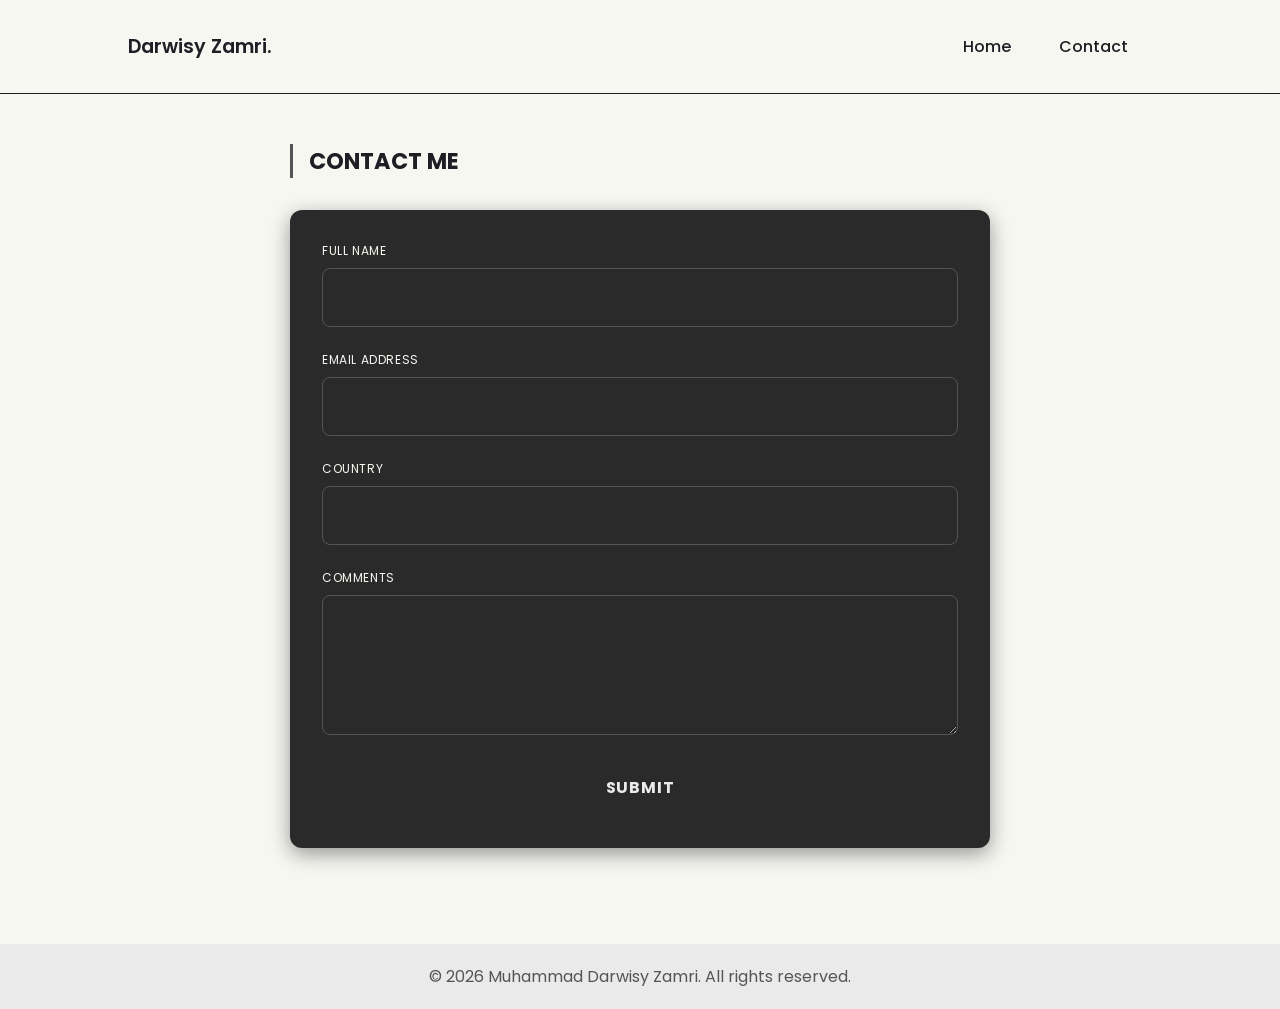
<file: contact.html>
<!DOCTYPE html>
<html lang="en">
<head>
  <meta charset="UTF-8">
  <meta name="viewport" content="width=device-width, initial-scale=1.0">
  <title>Contact | Muhammad Darwisy Zamri</title>
  <link rel="stylesheet" href="css/style.css">
  <script>
    function validateForm(event) {
      event.preventDefault();

      const name = document.getElementById("fullname").value.trim();
      const email = document.getElementById("email").value.trim();
      const country = document.getElementById("country").value.trim();
      const comments = document.getElementById("comments").value.trim();

      if (name === "" || email === "" || country === "" || comments === "") {
        alert("Please fill in all fields before submitting.");
        return false;
      }

      const emailPattern = /^[^ ]+@[^ ]+\.[a-z]{2,3}$/;
      if (!email.match(emailPattern)) {
        alert("Please enter a valid email address.");
        return false;
      }

      alert("Form submitted successfully!");
      document.getElementById("contactForm").reset();
      return true;
    }
  </script>
</head>
<body>
  <header>
    <a href="index.html" class="logo">Darwisy Zamri.</a>
    <nav>
      <ul class="navmenu">
        <li><a href="index.html">Home</a></li>
        <li><a href="contact.html" class="active">Contact</a></li>
      </ul>
    </nav>
  </header>

  <section class="contact">
    <h2 class="contact-heading">Contact Me</h2>
    <form id="contactForm" onsubmit="validateForm(event)">
      
      <div class="form-group">
        <label for="fullname">Full Name</label>
        <input type="text" id="fullname" name="fullname" required>
      </div>

      <div class="form-group">
        <label for="email">Email Address</label>
        <input type="email" id="email" name="email" required>
      </div>

      <div class="form-group">
        <label for="country">Country</label>
        <input type="text" id="country" name="country" required>
      </div>

      <div class="form-group">
        <label for="comments">Comments</label>
        <textarea id="comments" name="comments" required></textarea>
      </div>

      <button type="submit" class="submit-button">Submit</button>
    </form>
  </section>

  <footer>
    <p>&copy; 2026 Muhammad Darwisy Zamri. All rights reserved.</p>
  </footer>
</body>
</html>
</file>
<file: css/style.css>
@import url("https://fonts.googleapis.com/css2?family=Poppins:wght@400;500;600&display=swap");

* {
  box-sizing: border-box;
  padding: 0;
  margin: 0;
  font-family: "Poppins", sans-serif;
  text-decoration: none;
  list-style: none;
}
body {
  background-color: #f7f7f2;
  color: #1e1e24;
}
header {
  position: fixed;
  width: 100%;
  top: 0;
  right: 0;
  z-index: 1000;
  display: flex;
  align-items: center;
  justify-content: space-between;
  border-bottom: 1px solid #1e1e24;
  backdrop-filter: blur(8px);
  padding: 2rem 8rem;
}
.logo {
  color: #1e1e24;
  font-size: 1.2rem;
  font-weight: 600;
}
.navmenu {
  display: flex;
}
.navmenu a {
  display: inline-block;
  margin: 0 1.5rem;
  color: #1e1e24;
  font-weight: 500;
  transition: all 0.6s;
}
.navmenu a:hover {
  transform: translateY(-5px);
}
.home {
  width: 100%;
  height: 100vh;
  display: grid;
  grid-template-columns: repeat(2, 1fr);
  align-items: center;
  padding: 2rem 5rem 0 18rem;
  gap: 1rem;
  
  /*border: 1px solid #1e1e24;
  border-radius: 0.5rem;*/
}

#home {
  background: #2a2a2a; 
  padding: 2rem;
  border-radius: 12px;
  box-shadow: 0 6px 20px rgba(0,0,0,0.4);
  width: 700px;
}

.home-img img {
  width: 65%;
  height: auto;
  padding-left: 8rem;
}
.home-text h2 {
  font-size: 3rem;
  margin-bottom: 1rem;
}
.home-text h3 {
  position: relative;
  padding-left: 6rem;
  font-weight: 500;
  margin-bottom: 1rem;
}
.home-text h3::before {
  content: "";
  position: absolute;
  width: 80px;
  height: 2px;
  background-color: #1e1e24;
  left: 0;
  top: 1rem;
}
.home-text p {
  margin-bottom: 1rem;
}
.home-skills {
  display: flex; 
  flex-wrap: wrap; 
  gap: 0.25rem; 
  list-style: none; 
  margin-top: 1rem; 
  margin-right: 1.5rem;
}
.home-skills li {
    border: 1px solid #1e1e24;
    padding: 0.5rem 0.5rem;
    font-size: 0.85rem;
    background: var(--secondary);
}
.btn {
  display: inline-block;
  width: fit-content;
  padding: 1rem;
  border-radius: 0.5rem;
  cursor: pointer;
  color: #f7f7f2;
  border: 1px solid #1e1e24;
  font-weight: 500;
  font-size: 12px;
  text-align: center;
  background: #1e1e24;
  transition: all 0.5s;
  margin-top: 2rem;
}
.btn:hover {
  background: #f7f7f2;
  color: #1e1e24;
  transform: translateY(5px);
}

.section-heading {
  width: 100%;
  display: grid;
  align-items: center;
  padding: 2rem 5rem 2rem 18rem;
  gap: 1rem;
}
table { 
  width: 65%; 
  border-collapse: collapse;
  margin-left: auto;
  margin-right: auto;
}
th {
      text-align: left;
      border-bottom: 2px solid #1e1e24;
      padding: 1rem;
      color: var(--muted);
      text-transform: uppercase;
      font-size: 1rem;
  }
    td { 
      padding: 1rem; 
      border-bottom: 1px solid var(--border); 
    }
    tbody tr:hover { background: rgba(0, 255, 102, 0.05); }

.futuresection-heading {
  width: 100%;
  display: grid;
  align-items: center;
  padding: 2rem 5rem 2rem 18rem;
  gap: 1rem;
}
.future-box{
  display: flex;
  flex-direction: column;
  align-items: center;
  padding: 2rem 5rem 2rem 18rem;
  gap: 1rem;

  border-left: 3px solid #1e1e24;
      padding-left: 2rem;
      width: 65%;
  margin-left: 300px;
}

.future-box p {
  color: #1e1e24;
  padding: 2rem 5rem 2rem 2rem;
}

section {
  margin-bottom: 4rem;
}

.contact {
  display: grid;
  justify-content: center;
  align-items: center;
  min-height: 90vh;
  background: #f7f7f2; 
  padding: 2rem;
}

#contactForm {
  background: #2a2a2a; 
  padding: 2rem;
  border-radius: 12px;
  box-shadow: 0 6px 20px rgba(0,0,0,0.4);
  width: 700px;
}

.contact-heading {
  text-transform: uppercase;
  font-size: 1.4rem;
  margin-top: 7rem;
  margin-bottom: 2rem;
  border-left: 3px solid #555;
  padding-left: 1rem;
  color: #1e1e24;
}

.form-group {
  display: grid;
  gap: 0.5rem;
  margin-bottom: 1.5rem;
}

.form-group label {
  font-size: 0.75rem;
  color: #f7f7f2;
  text-transform: uppercase;
  letter-spacing: 0.05em;
}

.form-group input,
.form-group textarea {
  background: var(--secondary);
  border: 1px solid #555;
  padding: 1rem;
  color: #f7f7f2;
  font-family: inherit;
  font-size: 1rem;
  width: 100%;
  border-radius: 8px;
  transition: border-color 0.2s, box-shadow 0.2s;
}

.form-group input:focus,
.form-group textarea:focus {
  outline: none;
  border-color: var(--primary);
  box-shadow: 0 0 6px rgba(0,120,215,0.4);
}

.form-group textarea {
  min-height: 140px;
  resize: vertical;
}

.submit-button {
  background: var(--primary);
  color: #eaeaea;
  border: none;
  padding: 1rem;
  width: 100%;
  font-weight: bold;
  text-transform: uppercase;
  letter-spacing: 0.05em;
  cursor: pointer;
  font-size: 1rem;
  border-radius: 8px;
  transition: opacity 0.2s, transform 0.2s;
}

.submit-button:hover {
  opacity: 0.9;
  transform: translateY(-2px);
}

footer {
  text-align: center;
  padding: 20px;
  background: #eaeaea;
  color: #555;
  margin-top: 40px;
}
</file>
